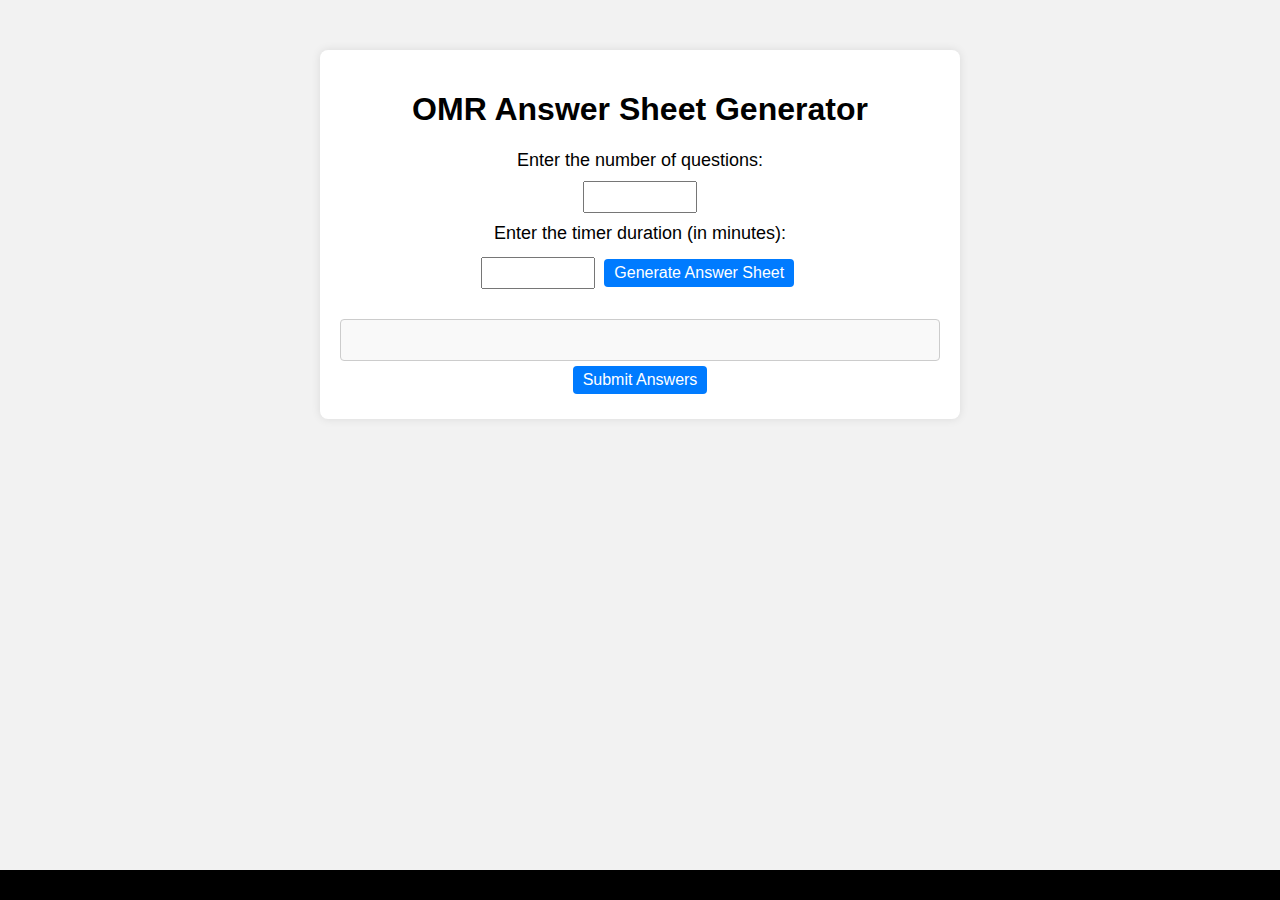
<file: index.html>
<!DOCTYPE html>
<html lang="en">
<head>
<meta charset="UTF-8">
<meta name="viewport" content="width=device-width, initial-scale=1.0">
<title>OMR Answer Sheet Generator</title>
<link rel="icon" href="ExamRoom.ico" type="image/x-icon">

<link rel="stylesheet" href="styles.css">
<script src="answerSheet.js"></script>
</head>
<body>
<div class="container">
    <h1 id="headtext">OMR Answer Sheet Generator</h1>
    <label for="questionNumber" id="questionnumbertext">Enter the number of questions:</label>
    <input type="number" id="questionNumber" min="1" required>
    <label for="timerDuration" id="timetext">Enter the timer duration (in minutes):</label>
    <input type="number" id="timerDuration" min="1" required>
    <button onclick="generateAnswerSheet()" id="generatedText">Generate Answer Sheet</button>
    <div id="result" style="float: right; margin-right: 10px;"></div> <!-- Result will be displayed here -->
    <div id="answerSheet"></div>
    <div id="timer"></div>
    <button onclick="submitAnswers()" id="submittext">Submit Answers</button>
</div>

<script src="script.js"></script>
</body>
      </html>
</file>
<file: styles.css>
body {
    font-family: Arial, sans-serif;
    margin: 0;
    padding: 0;
    background-color: #f2f2f2;
}

.container {
    max-width: 600px;
    margin: 50px auto;
    padding: 20px;
    background-color: #fff;
    border-radius: 8px;
    box-shadow: 0 0 10px rgba(0, 0, 0, 0.1);
    text-align: center;
}

label {
    font-size: 18px;
    margin-bottom: 10px;
    display: block;
}

input[type="number"] {
    width: 100px;
    padding: 10px;
    font-size: 16px;
}

button {
    padding: 5px 10px;
    font-size: 16px;
    background-color: #007bff;
    color: #fff;
    border: none;
    border-radius: 4px;
    margin: 5px;
    cursor: pointer;
}

button:hover {
    background-color: #0056b3;
}

#answerSheet {
    margin-top: 20px;
    padding: 20px;
    background-color: #f9f9f9;
    border: 1px solid #ccc;
    border-radius: 4px;
    text-align: left;
}


/* Same as before */

.option {
    display: inline-block;
    width: 20px;
    height: 20px;
    border: 1px solid #000;
    margin: 0 5px;
}

.option.selected {
    background-color: #007bff;
}
/* Add the following styles to your existing styles.css file */

.option {
    display: inline-block;
    width: 20px;
    height: 20px;
    border: 1px solid #000;
    border-radius: 50%; /* Makes the shape a circle */
    margin: 0 5px;
}

.option.selected {
    background-color: #007bff;
}

/* Updated styles to create bubble circles with letters centered inside */

.option {
    display: inline-flex;
    align-items: center;
    justify-content: center;
    width: 40px;
    height: 40px;
    border: 2px solid #000;
    border-radius: 50%; /* Makes the shape a circle */
    margin: 0 10px;
    font-size: 16px;
    cursor: pointer;
}

.option.selected {
    background-color: #007bff;
    color: #fff;
}
/* Updated styles to highlight correct and incorrect answers */

.correct {
    background-color: #7fff7f; /* Green */
}

.incorrect {
    background-color: #ff7f7f; /* Red */
}

/* Rest of the styles remain the same */


.option {
    display: inline-block;
    width: 20px;
    height: 20px;
    border: 1px solid #909497;
    border-radius: 50%;
    margin: 0 5px;
    text-align: center;
    line-height: 20px;
    cursor: pointer;
}

.option.selected {
    background-color: #007bff;
    color: #fff;
}

.correct {
    background-color: #7fff7f; /* Green */
}

.incorrect {
    background-color: #ff7f7f; /* Red */
}
.option {
    display: inline-block;
    width: 20px;
    height: 20px;
    border: 1px solid #909497;
    border-radius: 50%;
    margin: 0 5px;
    text-align: center;
    line-height: 20px;
    cursor: pointer;
    outline: none; /* Remove default focus outline */
}

.option.selected {
    background-color: #007bff;
    color: #fff;
}

.correct {
    background-color: #7fff7f; /* Green */
}

.incorrect {
    background-color: #ff7f7f; /* Red */
}
.option {
    display: inline-block;
    width: 30px;
    height: 30px;
    border: 1px solid #000;
    border-radius: 50%;
    margin: 0 5px;
    text-align: center;
    line-height: 20px;
    cursor: pointer;
    outline: none; /* Remove default focus outline */
}

.option.selected {
    background-color: #007bff;
    color: #fff;
}

.option.selected:focus {
    outline: none; /* Remove focus outline for selected options */
}

.correct {
    background-color: #7fff7f; /* Green */
}

.incorrect {
    background-color:#FF5733; /* Red */
}
.correct-answer {
    background-color: #7fff7f; /* Green */
    color: #fff;
}
/* Updated styles to differentiate correct answer */

.correct-answer {
    background-color: #f0f0f0; /* Light gray */
    color: #000; /* Black */
}
/* Updated styles to differentiate correct answer */

.correct-answer {
    margin-top: 5px;
    color: green; /* Green color for correct answer */
    font-weight: bold;
}
/* Updated styles to mark the correct answer circle green */
.correct-answer-circle {
    background-color: #7fff7f; /* Green */
    color: #fff; /* White */
}


/* Updated styles to mark the circle of the correct answer in green */

.correct-answer-circle {
    background-color: green;
    color: #fff;
}
/* Updated styles to color the full circle of the correct answer */

/* Updated styles to differentiate correct answer */

.correct-answer {
    margin-top: 5px;
    color: rgb(31, 226, 31); /* Green color for correct answer */
    font-weight: bold;
}

/* Updated styles to differentiate correct answer */

.correct-answer {
    margin-top: 5px;
    color: green; /* Green color for correct answer */
    font-weight: bold;
}

/* Updated styles to create bubble circles with letters centered inside */

.option {
    display: inline-flex;
    align-items: center;
    justify-content: center;
    width: 40px;
    height: 40px;
    border: 2px solid #0000009c;
    border-radius: 50%; /* Makes the shape a circle */
    margin: 0 8px;
    font-size: 20px;
    cursor: pointer;
  margin-top:5px;
}

.last-element-display {
  
    position: absolute;
    top: 0;
    right: 0;
    padding: 10px;
    background-color: #f8f9fa;
    border: 1px solid #ced4da;
  font-size: 25px;
  color:darkred;
  font-weight: bold;
}





#timer{
 color:red;
  font-size: 20px;
  position:fixed;
  
  
  
    position: fixed;
    bottom: 0;
    left: 50%;
    transform: translateX(-50%);
    background-color: rgb(0, 0, 0);
    color: white;
    padding: 15px;
    text-align: center;
    width: 100%;

  
  
  
}
input[type="number"] {
    width: 100px;
    padding: 5px;
    margin-bottom: 10px;
    font-size: 16px;
}

.skip{
    background-color: #000;
    color: #ffffff;
    font-size: 12px;
    font-weight: bold;
}





.last-element-display {
    position: absolute;
    top: 0;
    /* right: 0; */
    padding: 10px;
    background-color: #f8f9fa;
    border: 1px solid #ced4da;
    font-size: 25px;
    color: red;
    font-weight: bold;
    text-align: center;
    align-content: center;
    margin-left: 30%;
    margin-right: 30%;
}
</file>
